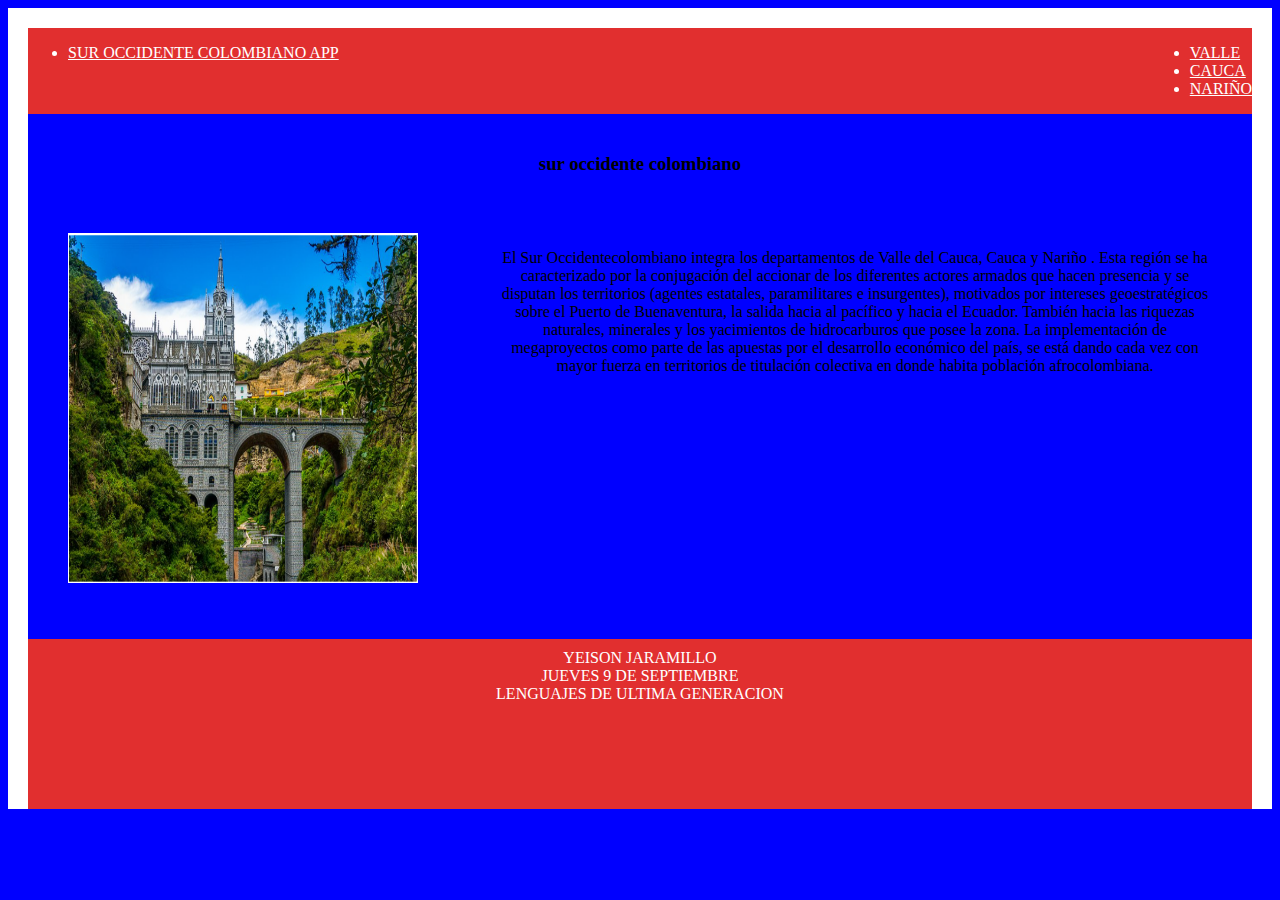
<file: index.html>
<!DOCTYPE html>
<html lang="en">

<head>
    <meta charset="UTF-8">
    <meta http-equiv="X-UA-Compatible" content="IE=edge">
    <meta name="viewport" content="width=device-width, initial-scale=1.0">
    <link rel="stylesheet" href="estilos.css">
    <link href="https://cdn.jsdelivr.net/npm/bootstrap@5.1.1/dist/css/bootstrap.min.css" rel="stylesheet"
        integrity="sha384-F3w7mX95PdgyTmZZMECAngseQB83DfGTowi0iMjiWaeVhAn4FJkqJByhZMI3AhiU" crossorigin="anonymous">
    <title>sur occidente colombiano</title>
</head>

<body>
    <header class="menu">
        <ul class="nav">
            <li class="nav-item">
                <a class="nav-link" href="index.html">SUR OCCIDENTE COLOMBIANO APP</a>
            </li>
        </ul>
        <div class="botoenes">
            <ul class="nav">
                <li class="nav-item">
                    <a class="nav-link" href="valle.html">VALLE</a>
                </li>
                <li class="nav-item">
                    <a class="nav-link" href="cauca.html">CAUCA</a>
                </li>
                <li class="nav-item">
                    <a class="nav-link" href="nariño.html">NARIÑO</a>
                </li>
            </ul>
        </div>
    </header>

    <section class="descripcion">
        <h3 class="departamento">sur occidente colombiano</h3>
        <div class="conten">
            <img src="nariño/nariño.PNG">
            <p>

                El Sur Occidentecolombiano integra los departamentos de Valle del Cauca, Cauca y Nariño
                . Esta región se ha caracterizado por la conjugación
                del accionar de los diferentes actores armados que hacen presencia
                y se disputan los territorios (agentes estatales, paramilitares e insurgentes), motivados por intereses
                geoestratégicos
                sobre el Puerto de Buenaventura, la salida hacia al pacífico y hacia el Ecuador.
                También hacia las riquezas naturales,
                minerales y los yacimientos de hidrocarburos que posee la zona.

                La implementación de megaproyectos como parte de las apuestas por el desarrollo económico del país,
                se está dando cada vez con mayor fuerza en territorios de titulación colectiva en donde habita población
                afrocolombiana.              
            </p>
        </div>
    </section>
    <footer>
        <p>YEISON JARAMILLO <br>
            JUEVES 9 DE SEPTIEMBRE <br>
            LENGUAJES DE ULTIMA GENERACION
        </p>
    </footer>
</body>

</html>
</file>
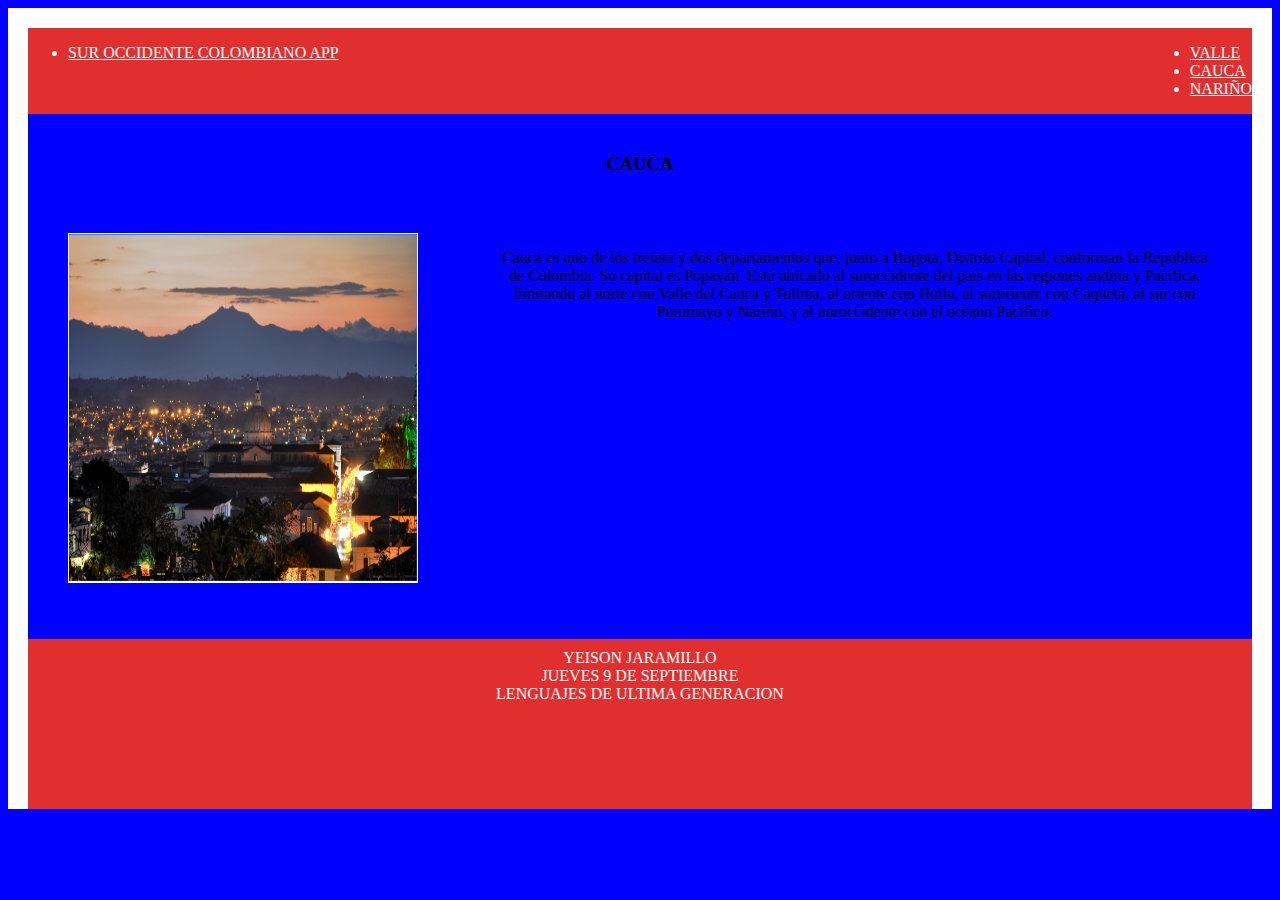
<file: cauca.html>
<!DOCTYPE html>
<html lang="en">

<head>
    <meta charset="UTF-8">
    <meta http-equiv="X-UA-Compatible" content="IE=edge">
    <meta name="viewport" content="width=device-width, initial-scale=1.0">
    <link rel="stylesheet" href="estilos.css">
    <link href="https://cdn.jsdelivr.net/npm/bootstrap@5.1.1/dist/css/bootstrap.min.css" rel="stylesheet"
        integrity="sha384-F3w7mX95PdgyTmZZMECAngseQB83DfGTowi0iMjiWaeVhAn4FJkqJByhZMI3AhiU" crossorigin="anonymous">
    <title>Document</title>
</head>

<body>
    <header class="menu">
        <ul class="nav">
            <li class="nav-item">
                <a class="nav-link" href="index.html">SUR OCCIDENTE COLOMBIANO APP</a>
            </li>
        </ul>
        <div class="botoenes">
            <ul class="nav">
                <li class="nav-item">
                    <a class="nav-link" href="valle.html">VALLE</a>
                </li>
                <li class="nav-item">
                    <a class="nav-link" href="cauca.html">CAUCA</a>
                </li>
                <li class="nav-item">
                    <a class="nav-link" href="nariño.html">NARIÑO</a>
                </li>
            </ul>
        </div>
    </header>

    <section class="descripcion">
        <h3 class="departamento">CAUCA</h3>
        <div class="conten">
            <img src="cauca/cauca.PNG">
            <p>
                Cauca es uno de los treinta y dos departamentos que, junto a Bogotá, Distrito Capital,
                conforman la República de Colombia.
                Su capital es Popayán. Está ubicado al suroccidente del país en las regiones andina
                y Pacífica, limitando al norte con Valle del Cauca y Tolima, al oriente con Huila,
                al suroriente con Caquetá, al sur con Putumayo y Nariño, y al noroccidente con el océano Pacífico.
            </p>
        </div>
    </section>
    <footer>
        <p>YEISON JARAMILLO <br>
            JUEVES 9 DE SEPTIEMBRE <br>
            LENGUAJES DE ULTIMA GENERACION
        </p>
    </footer>
</body>

</html>
</file>
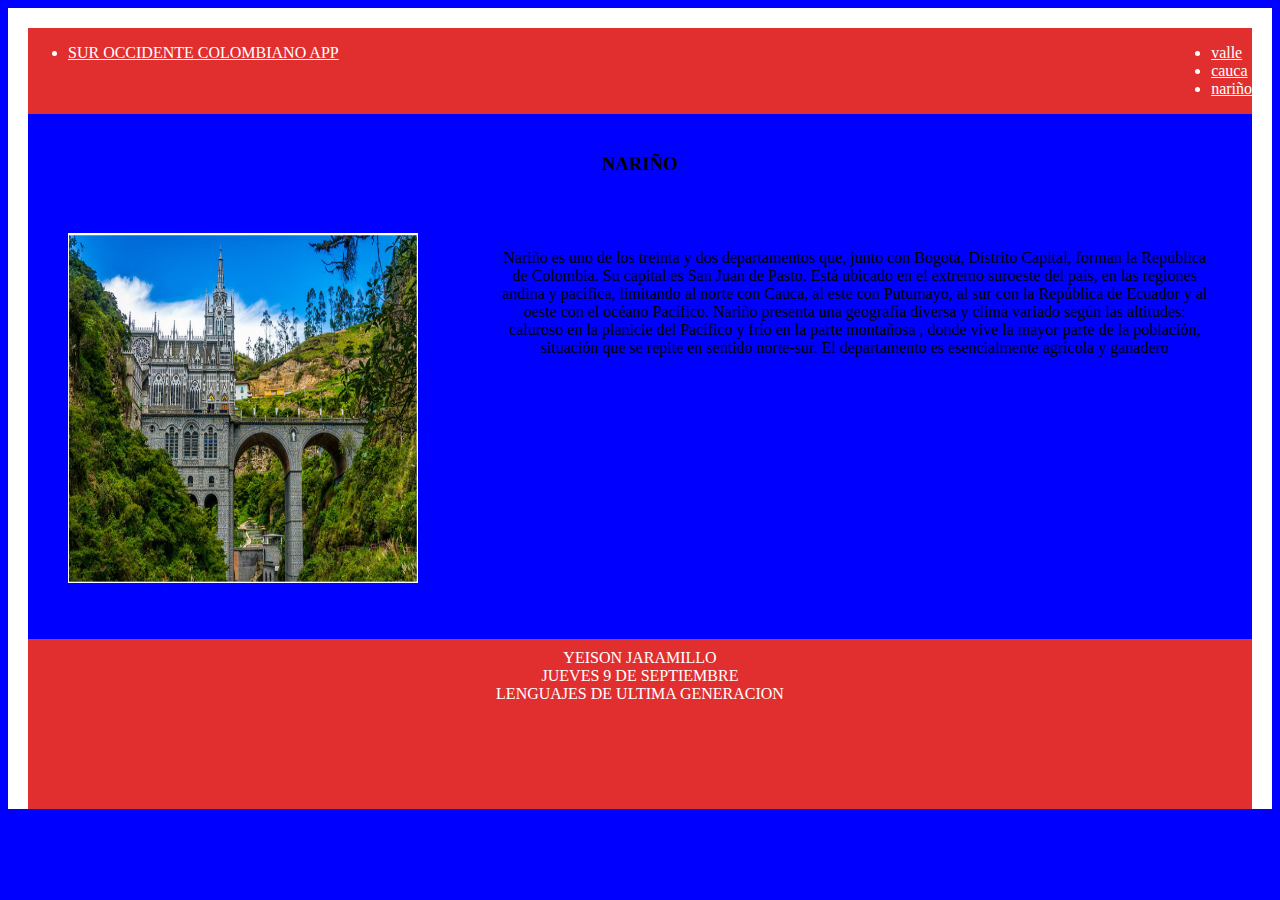
<file: nariño.html>
<!DOCTYPE html>
<html lang="en">

<head>
    <meta charset="UTF-8">
    <meta http-equiv="X-UA-Compatible" content="IE=edge">
    <meta name="viewport" content="width=device-width, initial-scale=1.0">
    <link rel="stylesheet" href="estilos.css">
    <link href="https://cdn.jsdelivr.net/npm/bootstrap@5.1.1/dist/css/bootstrap.min.css" rel="stylesheet"
    integrity="sha384-F3w7mX95PdgyTmZZMECAngseQB83DfGTowi0iMjiWaeVhAn4FJkqJByhZMI3AhiU" crossorigin="anonymous">
    <title>Document</title>
</head>

<body>
    <header class="menu">
        <ul class="nav">
            <li class="nav-item">
                <a class="nav-link" href="index.html">SUR OCCIDENTE COLOMBIANO APP</a>
            </li>
        </ul>
        <div class="botoenes">
            <ul class="nav">
                <li class="nav-item">
                    <a class="nav-link" href="valle.html">valle</a>
                </li>
                <li class="nav-item">
                    <a class="nav-link" href="cauca.html">cauca</a>
                </li>
                <li class="nav-item">
                    <a class="nav-link" href="nariño.html">nariño</a>
                </li>
            </ul>
        </div>
    </header>

    <section class="descripcion">
        <h3 class="departamento">NARIÑO</h3>
        <div class="conten">
            <img src="nariño/nariño.PNG">
            <p>
                Nariño es uno de los treinta y dos departamentos que, junto con Bogotá, Distrito Capital,
                forman la República de Colombia.
                Su capital es San Juan de Pasto. Está ubicado en el extremo suroeste del país,
                en las regiones andina y pacífica,
                limitando al norte con Cauca, al este con Putumayo, al sur con la República
                de Ecuador y al oeste con el océano Pacífico.

                Nariño presenta una geografía diversa y clima variado según las altitudes: caluroso
                en la planicie del Pacífico y frío en la parte montañosa
                , donde vive la mayor parte de la población, situación que se repite en sentido norte-sur.
                El departamento es esencialmente agrícola y ganadero
            </p>
        </div>
    </section>
    <footer>
        <p>YEISON JARAMILLO <br>
            JUEVES 9 DE SEPTIEMBRE <br>
            LENGUAJES DE ULTIMA GENERACION
        </p>
    </footer>
</body>

</html>
</file>
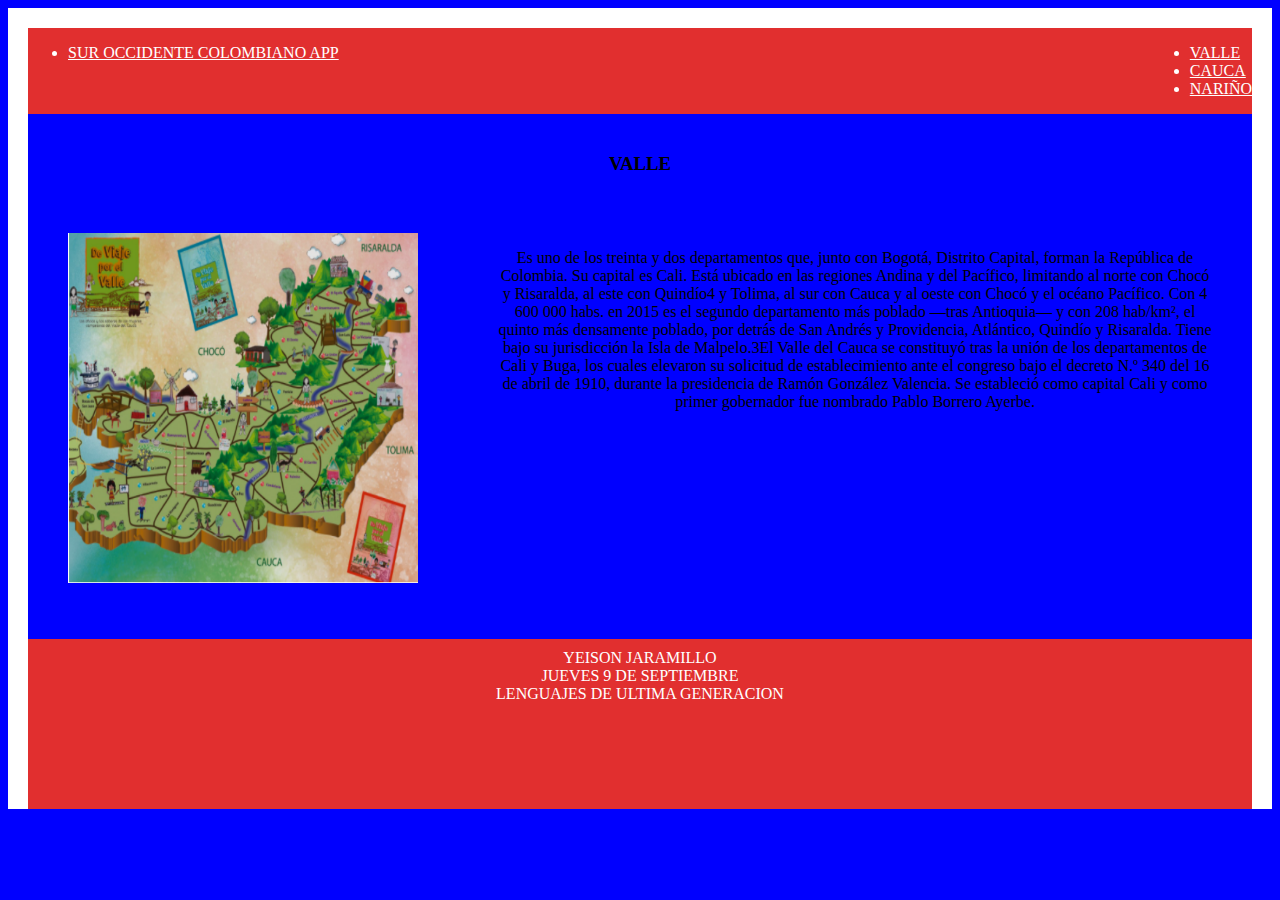
<file: valle.html>
<!DOCTYPE html>
<html lang="en">

<head>
    <meta charset="UTF-8">
    <meta http-equiv="X-UA-Compatible" content="IE=edge">
    <meta name="viewport" content="width=device-width, initial-scale=1.0">
    <link rel="stylesheet" href="estilos.css">
    <link href="https://cdn.jsdelivr.net/npm/bootstrap@5.1.1/dist/css/bootstrap.min.css" rel="stylesheet"
        integrity="sha384-F3w7mX95PdgyTmZZMECAngseQB83DfGTowi0iMjiWaeVhAn4FJkqJByhZMI3AhiU" crossorigin="anonymous">
    <title>Document</title>
</head>

<body>
    <header class="menu">
        <ul class="nav">
            <li class="nav-item">
                <a class="nav-link" href="index.html">SUR OCCIDENTE COLOMBIANO APP</a>
            </li>
        </ul>
        <div class="botoenes">
            <ul class="nav">
                <li class="nav-item">
                    <a class="nav-link" href="valle.html">VALLE</a>
                </li>
                <li class="nav-item">
                    <a class="nav-link" href="cauca.html">CAUCA</a>
                </li>
                <li class="nav-item">
                    <a class="nav-link" href="nariño.html">NARIÑO</a>
                </li>
            </ul>
        </div>
    </header>

    <section class="descripcion">
        <h3 class="departamento">VALLE</h3>
        <div class="conten">
            <img src="valle/valle.PNG">
            <p>
                Es uno de los treinta y dos departamentos que, junto con Bogotá, Distrito Capital,
                forman la República de Colombia. Su capital es Cali. Está ubicado en las regiones
                Andina y del Pacífico, limitando al norte con Chocó y Risaralda, al este con Quindío4
                y Tolima, al sur con Cauca y al oeste con Chocó y el océano Pacífico.
                Con 4 600 000 habs. en 2015 es el segundo departamento más poblado —tras Antioquia— y
                con 208 hab/km², el quinto más densamente poblado, por detrás de
                San Andrés y Providencia, Atlántico, Quindío y Risaralda.

                Tiene bajo su jurisdicción la Isla de Malpelo.3​
                El Valle del Cauca se constituyó tras la unión de los departamentos de Cali y Buga,
                los cuales elevaron su solicitud de establecimiento ante el congreso bajo el decreto
                N.º 340 del 16 de abril de 1910, durante la presidencia de Ramón González Valencia.
                Se estableció como capital Cali y como primer gobernador fue nombrado
                Pablo Borrero Ayerbe.
            </p>
        </div>
    </section>
    <footer>
        <p>YEISON JARAMILLO <br>
            JUEVES 9 DE SEPTIEMBRE <br>
            LENGUAJES DE ULTIMA GENERACION
        </p>
    </footer>
</body>

</html>
</file>
<file: estilos.css>
body{
    background:blue;
    border-left : 20px solid white;
    border-right : 20px solid white;
    border-top : 20px solid white;
}
.menu{
    display: flex;
    justify-content: space-between;
    background: #E12F2F;
    color: white;
    text-align: left;
}
.descripcion{
    display: block;
    text-align: center;
    padding-top: 20px;

}
.descripcion .conten{
    display: flex;
    justify-content: space-evenly;
}
.descripcion .conten img,p{
    padding: 40px;
}
.descripcion .conten img{
    width:350px;
    height:350px;
}
footer p{
    text-align: center;
    width: auto;
    height: 120px;
    background: #E12F2F;
    padding-top:10px ;
    color: white;
}
.nav .nav-item .nav-link{
    color: white;
}
</file>
